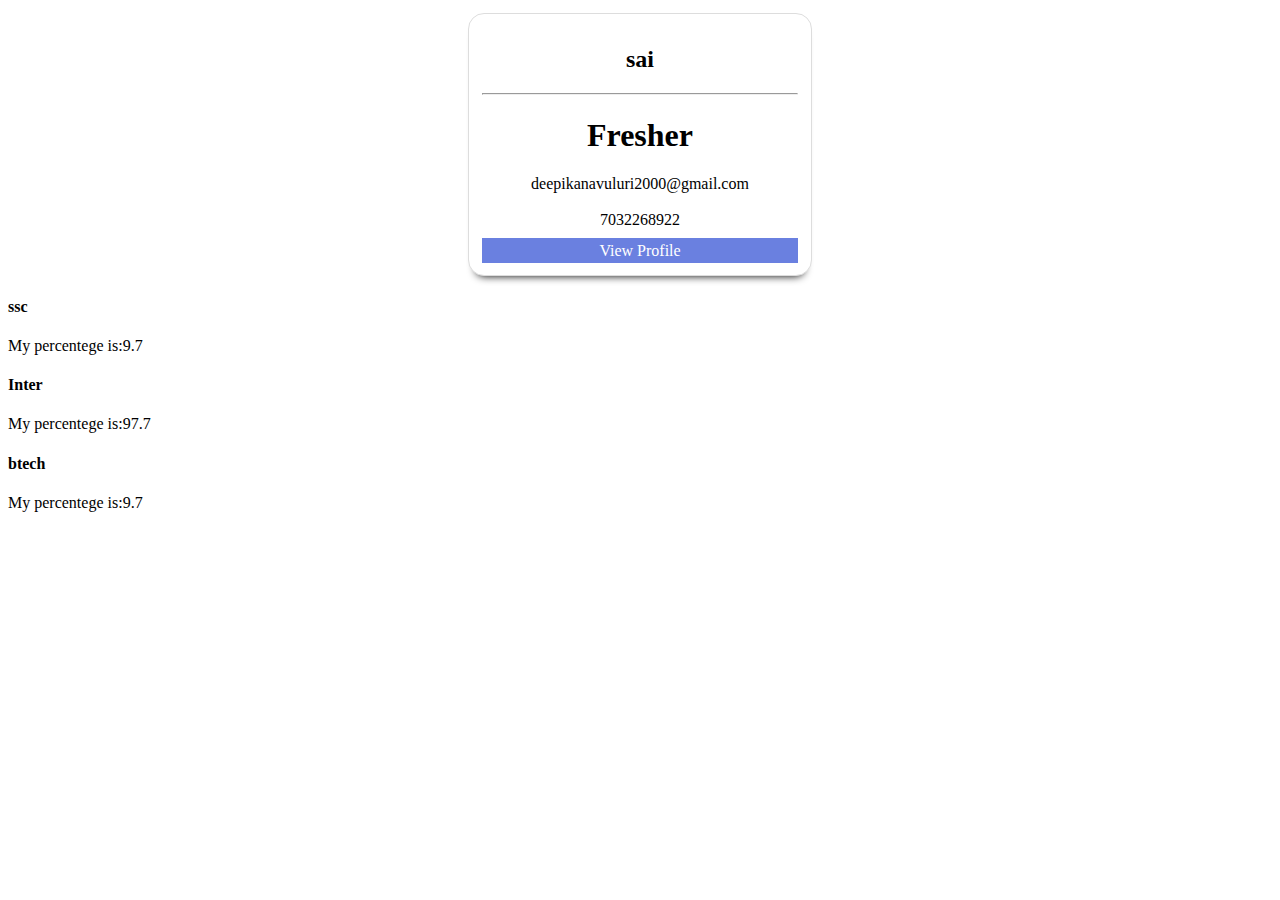
<file: index.html>
<!DOCTYPE html><!--version of html-->
<html lang="en" dir="ltr">
    <head>
        <meta charset="UTF-8">
        <meta name="viewport" content="width=">
        <title></title>
        <link rel="stylesheet" href="main.css">
        <!--to call internally-->
        <style>
          /* *{
                font-size:42px;
            }
            div h4{
                background-color:orange;
            }
            .name,#name{
                background: palegreen;
            }
            .deepika,#deepika{
                color:red;
            }
            h2{
                font-style: italic;
            }
            img{
                border-radius:50%;
            }*/
        </style>


        <!--paragraph tag
        <p>Hello</p>
        <!--Header tags
        <h1 style="color:red; height:100;">Hello</h1><!--inline
        <h2>Hello</h2>
        <h3>Hello</h3>
        <h4>Hello</h4>
        <h5>Hello</h5>
        <h6>Hello</h6>

        <div class="name deepika">
            <h2>deepika</h2>
            <h4>guntur</h4>
            <h6>123456789</h6>
        </div>
        <div id="name" class="deepika">
            <h2>deepu</h2>
            <h4>guntur1</h4>
            <h6>12345679</h6>     
        </div>
        <div class="main">
            <section id="side1">
                <img src="web_logo.png">
                <h2>vvit</h2>
            </section>
            <section id="side1">
                 <img src="web_logo.png">
                 <h2>vvit</h2>
            </section>    
            <article id="side2">
                <img src="web_logo.png">
                <h2>vvit</h2>
            </article>
        </div>-->



 <!--- var h1=document.createElement("h1");
    h1.textContent="hello World---!"
    h1.style.color="red"
    h1.style.background="#ddd";
    var body=document.getElementById("root");
    body.appendChild(h1);-->
<body class="body" id="root">
    <script src="main.js"></script>
</body>
</file>
<file: main.css>
/*.main{
    /*background-color: silver;
     width:100%;
    /*justify-content:space-around;
    display:flex;
    flex-wrap:wrap;
    justify-content: space-between;
}*/

/*#side1,#side2{
    width:35%;
    text-align: center;
    background:orange;
    color:white;
    border-radius: 7% 0%;
    margin-bottom:10%;
}
/*media queries for mobile view
@media only screen and 
(min-width:320px) and 
(max-width:460px){
    .main{
        width: 100%;
    }
    #side1,#side2{
        width:100%;
    }

}*/

/*media queries for tab view
@media (min-device-width:461px) and (max-device-width:780px)
{
    #side1,#side2{
        width:100%;
        display:flex;
        text-align:center;
    }
    img{
        padding-left:0em;
    }
    .data{
        padding:3em 3em 3em 0em;
    }
}
/*Details page
.main-section{
     width:100%;
     display:flex;
     justify-content: space-around;
    
    
}
.article-left{
    width:25%;
    height:40%;
    font-size:20px;
    background-color:red;
    text-align:center;

}
.article-right{
    width:74%;
    height:75%;
    font-size:26px;
   background-color:green;
}*/
  
.card{
    margin: 1% auto;
    border: 1px solid #ddd;
    width: 25%;
    padding: 1%;
    box-shadow: 0px 8px 8px -8px #000;
    text-align: center;
    border-radius:1em;
    color:black;
    background-color:white;
}
a{
  text-decoration:none;
  color:black;
}
.btn{
  margin-top: 3%;
  display: block;
  background: #6A80E0;
  color: #fff;
  padding: 1%;
  text-align: center;
}
@media only screen and (min-width:320px) and (max-width:786px){
  .card{
      
      width: 90%;
      
  }

}
</file>
